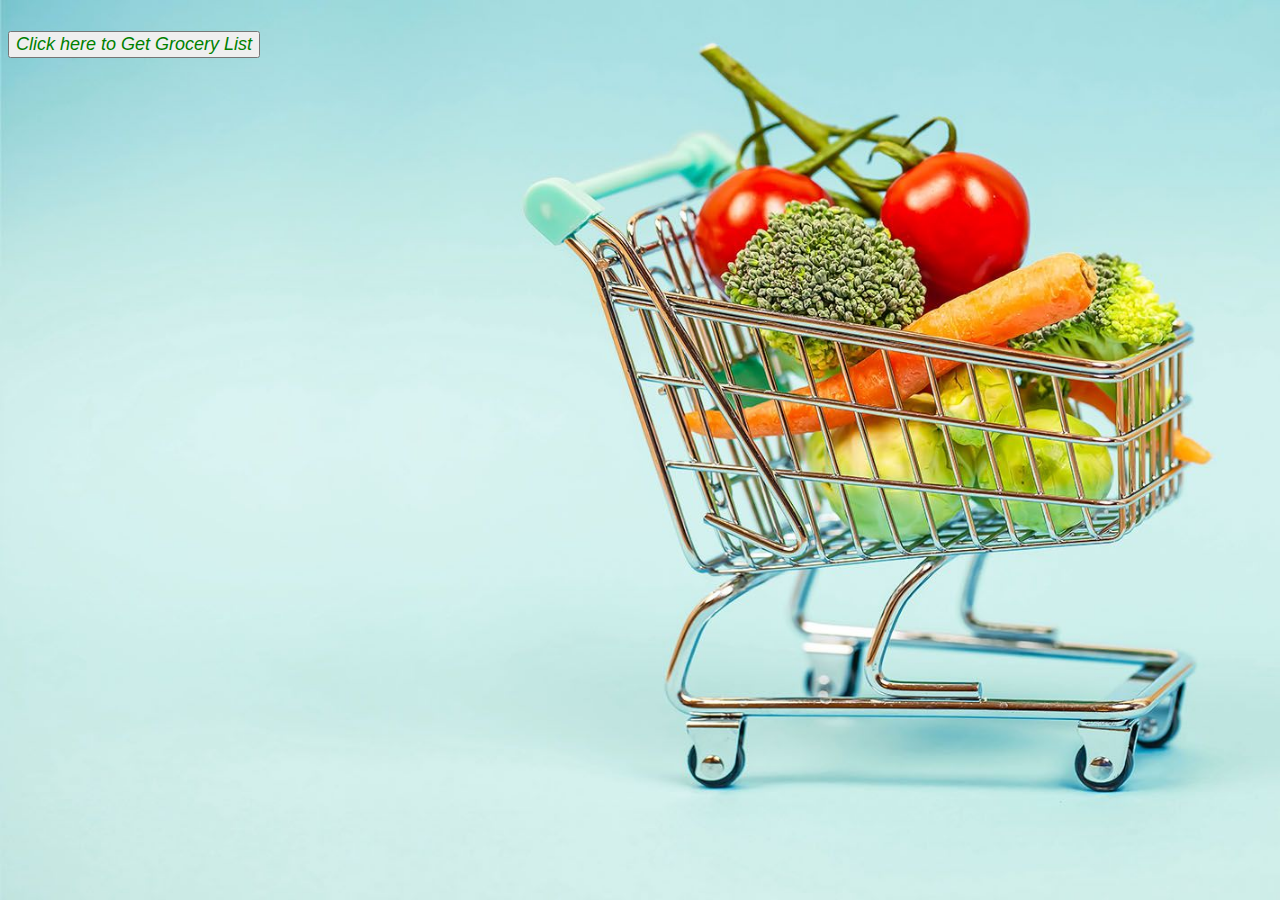
<file: index.html>
<!DOCTYPE html>
<html lang="en">
<head>
    <title>Grocery Shopping List</title>
    <link rel="stylesheet" href="style.css">
</head>
<body>
    <h1>
    <input  type="button" style="color:green; font-style: italic; font-size: large;" title="Grocery Shopping List" onclick="getGroceryList()" value="Click here to Get Grocery List">
</h1>
    <div id ="grocery">
        <p></p>

        <script src="grocery.js"></script>
    </div>
    <p  id="footer" style="color:blue; font-style: italic; font-size: large;" ></p>
    
</body>
</html>
</file>
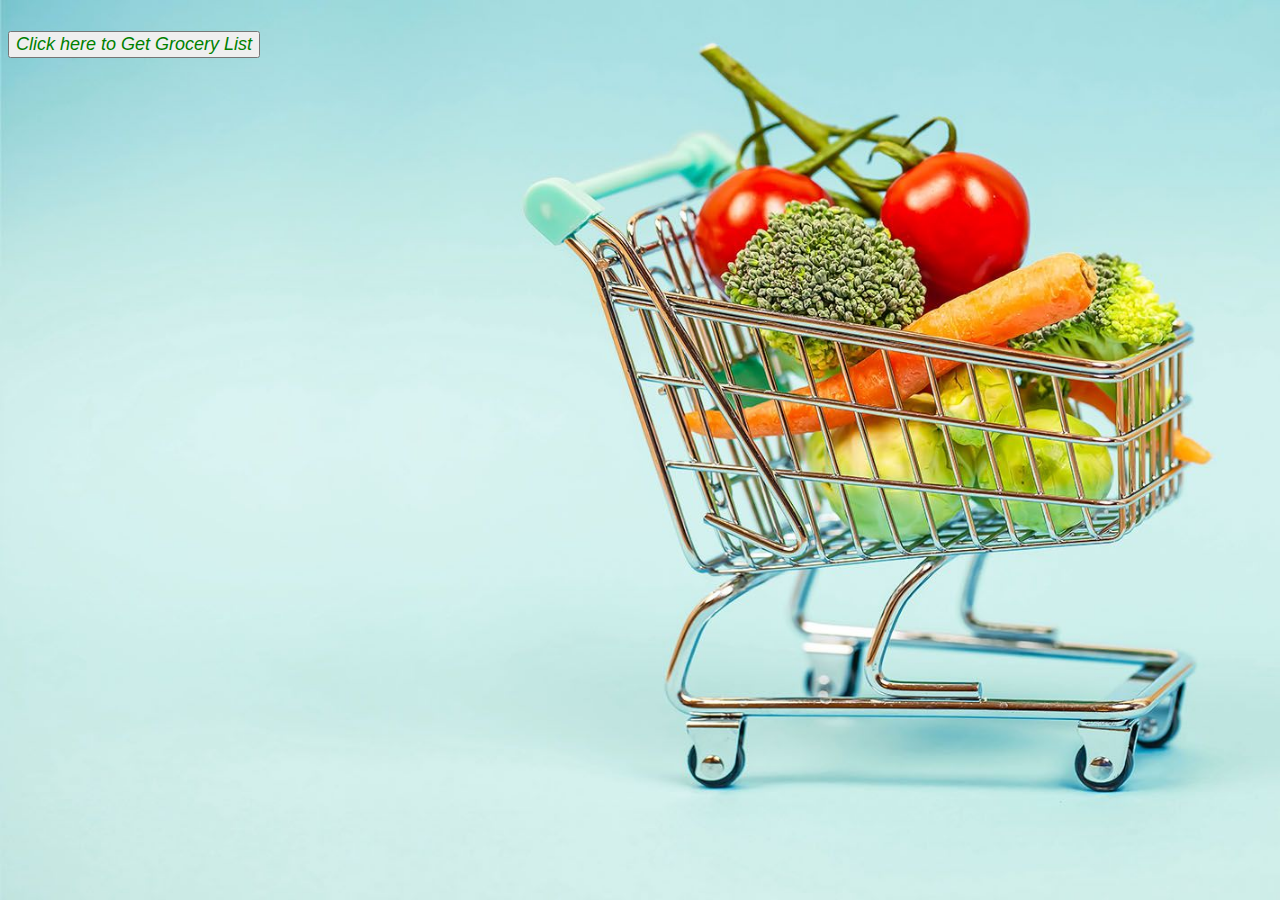
<file: grocery.html>
<!DOCTYPE html>
<html lang="en">
<head>
    <title>Grocery Shopping List</title>
    <link rel="stylesheet" href="style.css">
</head>
<body>
    <h1>
    <input  type="button" style="color:green; font-style: italic; font-size: large;" title="Grocery Shopping List" onclick="getGroceryList()" value="Click here to Get Grocery List">
</h1>
    <div id ="grocery">
        <p></p>

        <script src="grocery.js"></script>
    </div>
    <p  id="footer" style="color:blue; font-style: italic; font-size: large;" ></p>
    
</body>
</html>
</file>
<file: style.css>
table, th, td {
    margin: 0 auto;
    border: 1px solid black;
    background-color: darkcyan;
    color:thistle;
  }

  body{
    background-image: url(Home.jpg);
    background-attachment: fixed; 
    /* background-size:100%; */
    background-size: cover;
    background-repeat: no-repeat; 
}
</file>
